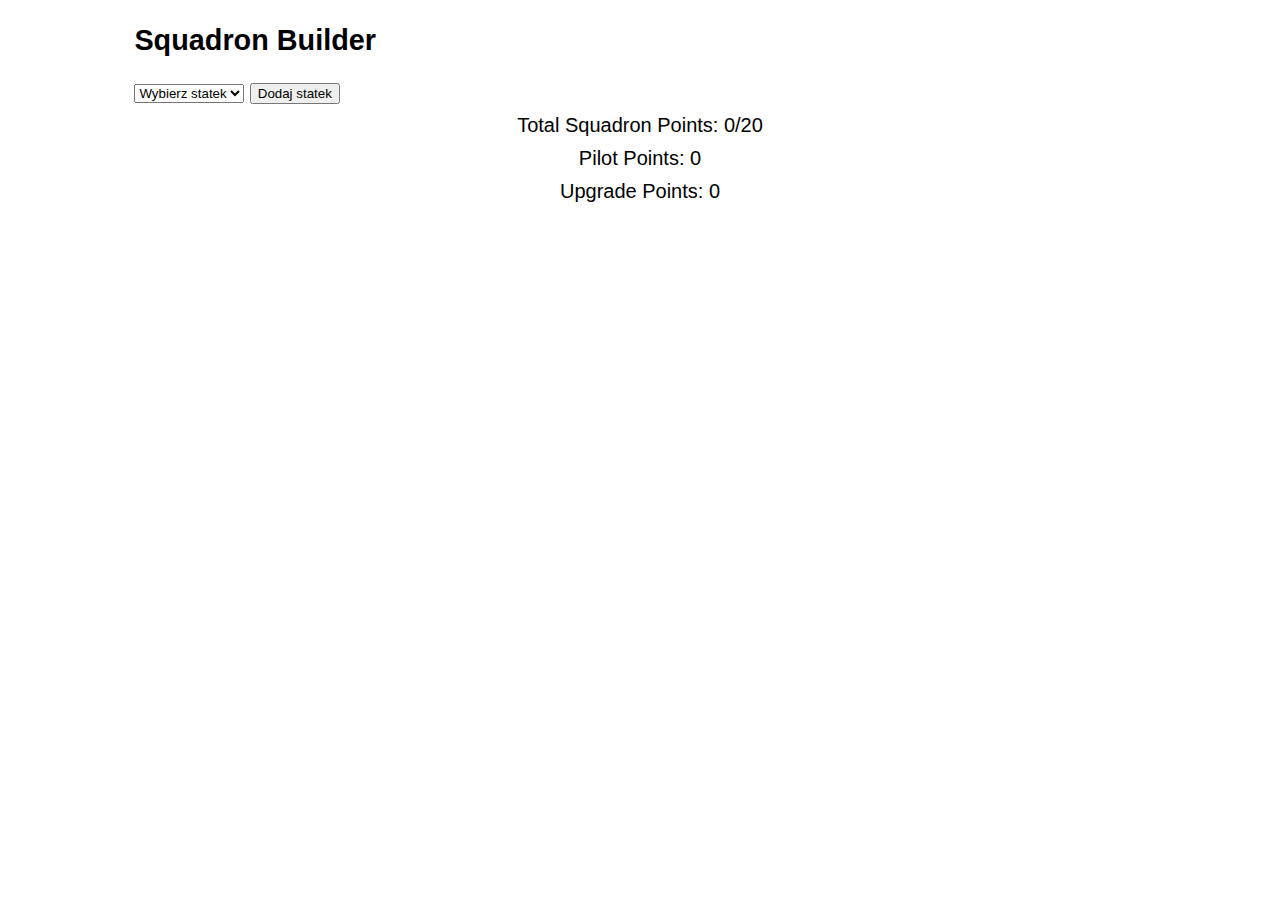
<file: rebels.html>
<!DOCTYPE html>
<html lang="pl">
<head>
  <meta charset="UTF-8">
  <meta name="viewport" content="width=device-width, initial-scale=1.0">
  <title>Squadron Builder</title>
  <link rel="stylesheet" href="style.css">
</head>
<body>
  <div class="container">
    <h2>Squadron Builder</h2>
    <div id="squadron"></div>
    <!-- Select do wyboru typu statku -->
    <select id="shipTypeSelect">
      <option value="">Wybierz statek</option>
      <option value="xwing">X‑Wing</option>
      <option value="ywing">Y‑Wing</option>
      <option value="awing">A‑Wing</option>
      <option value="uwing">U‑Wing</option>
      <option value="arc170">ARC-170</option>
      <option value="fangfighter">Fang Figther</option>
    </select>
    <!-- Przycisk, który dodaje statek na podstawie wyboru -->
    <button onclick="addShipByType()">Dodaj statek</button>
    <div class="points">
      Total Squadron Points: <span id="totalSquadPoints">0</span>/20
    </div>
    <div class="points">
      Pilot Points: <span id="totalPilotPoints">0</span>
    </div>
    <div class="points">
      Upgrade Points: <span id="totalUpgradePoints">0</span>
    </div>
  </div>
  
  <!-- Dołączamy pliki z regułami -->
  <script src="xwing-rules.js"></script>
  <script src="ywing-rules.js"></script>
  <script src="awing-rules.js"></script>
  <script src="uwing-rules.js"></script>
  <script src="arc170-rules.js"></script>
  <script src="fangfighter-rules.js"></script>
  <script>
    // Funkcja, która na podstawie wybranego typu statku wywoła odpowiednią metodę modułu
    function addShipByType() {
  const select = document.getElementById("shipTypeSelect");
  const type = select.value;
  if (type === "xwing") {
    xwingRules.addShip();
  } else if (type === "awing") {
    awingRules.addShip();
  } else if (type === "ywing") {
    ywingRules.addShip();
  } else if (type === "uwing") {
    uwingRules.addShip();
  } else if (type === "arc170") {
    arc170Rules.addShip();
  } else if (type === "fangfighter") {
    fangfighterRules.addShip();
  }
  select.selectedIndex = 0;
}

function updateGlobalTotalPoints() {
  let totalPilot = 0;
  let totalUpgrade = 0;
  const shipSections = document.querySelectorAll('.ship-section');

  shipSections.forEach(section => {
    if (section.classList.contains('xwing')) {
      totalPilot += xwingRules.getPilotPoints(section);
      totalUpgrade += xwingRules.getUpgradePoints(section);
    } else if (section.classList.contains('awing')) {
      totalPilot += awingRules.getPilotPoints(section);
      totalUpgrade += awingRules.getUpgradePoints(section);
    } else if (section.classList.contains('ywing')) {
      totalPilot += ywingRules.getPilotPoints(section);
      totalUpgrade += ywingRules.getUpgradePoints(section);
    } else if (section.classList.contains('uwing')) {
      totalPilot += uwingRules.getPilotPoints(section);
      totalUpgrade += uwingRules.getUpgradePoints(section);
    } else if (section.classList.contains('arc170')) {
      totalPilot += arc170Rules.getPilotPoints(section);
      totalUpgrade += arc170Rules.getUpgradePoints(section);
    } else if (section.classList.contains('fangfighter')) {
      totalPilot += fangfighterRules.getPilotPoints(section);
      totalUpgrade += fangfighterRules.getUpgradePoints(section);
    }
  });

  document.getElementById("totalPilotPoints").innerText = totalPilot;
  document.getElementById("totalUpgradePoints").innerText = totalUpgrade;
  document.getElementById("totalSquadPoints").innerText = `${totalPilot + totalUpgrade}/20`;
}

    window.updateGlobalTotalPoints = updateGlobalTotalPoints;
  </script>
</body>
</html>
</file>
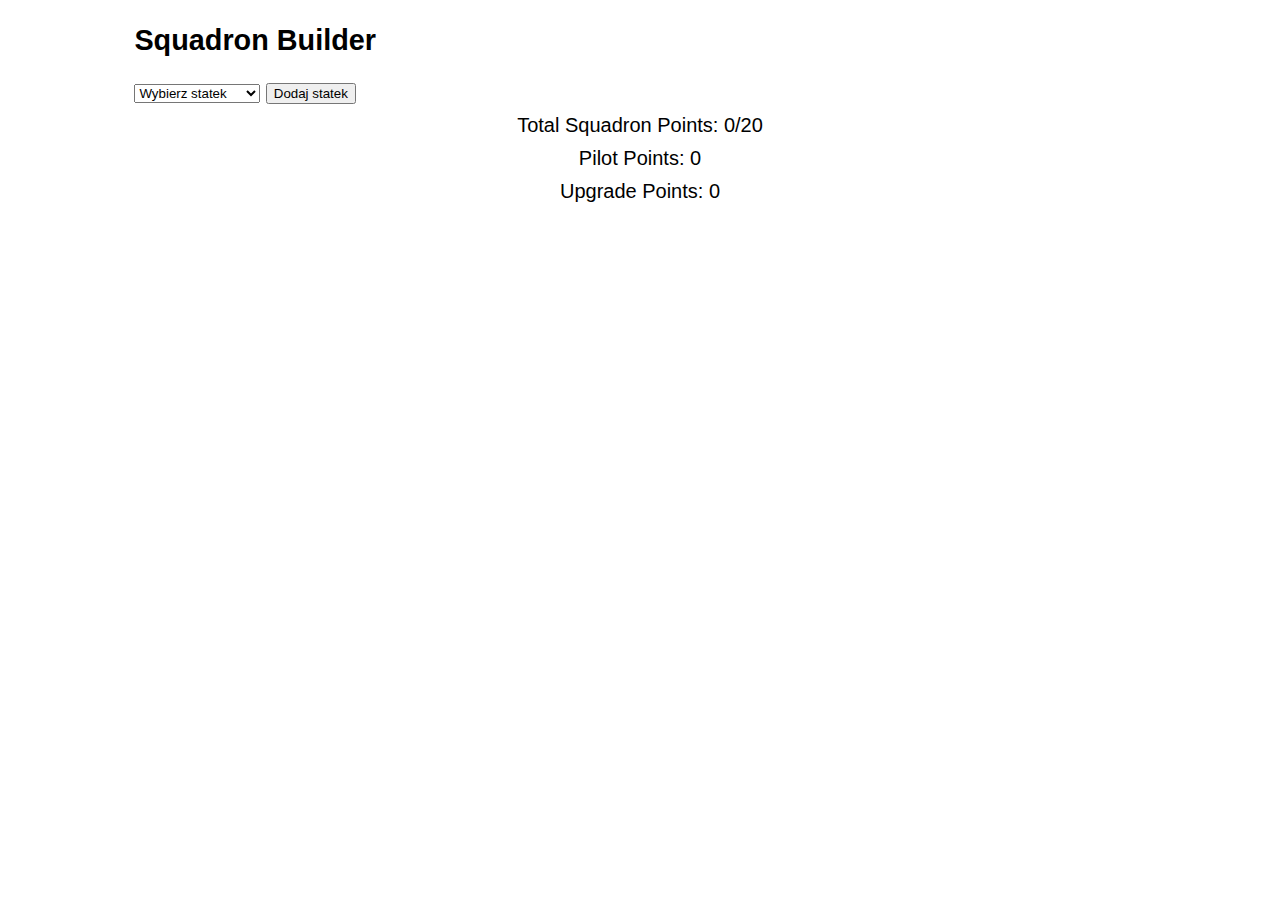
<file: rebels/rebels.html>
<!DOCTYPE html>
<html lang="pl">
<head>
  <meta charset="UTF-8">
  <meta name="viewport" content="width=device-width, initial-scale=1.0">
  <title>Squadron Builder</title>
  <link rel="stylesheet" href="style.css">
</head>
<body>
  <div class="container">
    <h2>Squadron Builder</h2>
    <div id="squadron"></div>
    
    <!-- Select do wyboru typu statku -->
    <select id="shipTypeSelect">
      <option value="">Wybierz statek</option>
      <option value="xwing">X‑Wing</option>
      <option value="ywing">Y‑Wing</option>
      <option value="awing">A‑Wing</option>
      <option value="uwing">U‑Wing</option>
      <option value="arc170">ARC-170</option>
      <option value="fangfighter">Fang Fighter</option>
      <option value="auzituck">Auzituck Gunship</option>
      <option value="bwing">B‑Wing</option>
      <option value="kwing">K‑Wing</option>
      <option value="ewing">E‑Wing</option>
      <option value="gauntlet">Gauntlet Fighter</option> <!-- Dodano Gauntlet Fighter -->
    </select>

    <!-- Przycisk, który dodaje statek na podstawie wyboru -->
    <button onclick="addShipByType()">Dodaj statek</button>

    <div class="points">
      Total Squadron Points: <span id="totalSquadPoints">0</span>/20
    </div>
    <div class="points">
      Pilot Points: <span id="totalPilotPoints">0</span>
    </div>
    <div class="points">
      Upgrade Points: <span id="totalUpgradePoints">0</span>
    </div>
  </div>
  
  <!-- Dołączamy pliki z regułami -->
  <script src="xwing-rules.js"></script>
  <script src="ywing-rules.js"></script>
  <script src="awing-rules.js"></script>
  <script src="uwing-rules.js"></script>
  <script src="arc170-rules.js"></script>
  <script src="fangfighter-rules.js"></script>
  <script src="auzituck-rules.js"></script>
  <script src="bwing-rules.js"></script>
  <script src="kwing-rules.js"></script>
  <script src="ewing-rules.js"></script>
  <script src="gauntlet-rules.js"></script> <!-- Dodano Gauntlet Fighter -->

  <script>
    // Funkcja, która na podstawie wybranego typu statku wywoła odpowiednią metodę modułu
    function addShipByType() {
      const select = document.getElementById("shipTypeSelect");
      const type = select.value;
      if (type === "xwing") {
        xwingRules.addShip();
      } else if (type === "awing") {
        awingRules.addShip();
      } else if (type === "ywing") {
        ywingRules.addShip();
      } else if (type === "uwing") {
        uwingRules.addShip();
      } else if (type === "arc170") {
        arc170Rules.addShip();
      } else if (type === "fangfighter") {
        fangfighterRules.addShip();
      } else if (type === "auzituck") {
        auzituckRules.addShip();
      } else if (type === "bwing") {
        bwingRules.addShip();
      } else if (type === "kwing") {
        kwingRules.addShip(); // Obsługa K-Winga
      } else if (type === "ewing") {
        ewingRules.addShip(); // Obsługa E-Winga
      } else if (type === "gauntlet") {
        gauntletRules.addShip(); // Obsługa Gauntlet Fighter
      }
      select.selectedIndex = 0;
    }

    function updateGlobalTotalPoints() {
      let totalPilot = 0;
      let totalUpgrade = 0;
      const shipSections = document.querySelectorAll('.ship-section');

      shipSections.forEach(section => {
        if (section.classList.contains('xwing')) {
          totalPilot += xwingRules.getPilotPoints(section);
          totalUpgrade += xwingRules.getUpgradePoints(section);
        } else if (section.classList.contains('awing')) {
          totalPilot += awingRules.getPilotPoints(section);
          totalUpgrade += awingRules.getUpgradePoints(section);
        } else if (section.classList.contains('ywing')) {
          totalPilot += ywingRules.getPilotPoints(section);
          totalUpgrade += ywingRules.getUpgradePoints(section);
        } else if (section.classList.contains('uwing')) {
          totalPilot += uwingRules.getPilotPoints(section);
          totalUpgrade += uwingRules.getUpgradePoints(section);
        } else if (section.classList.contains('arc170')) {
          totalPilot += arc170Rules.getPilotPoints(section);
          totalUpgrade += arc170Rules.getUpgradePoints(section);
        } else if (section.classList.contains('fangfighter')) {
          totalPilot += fangfighterRules.getPilotPoints(section);
          totalUpgrade += fangfighterRules.getUpgradePoints(section);
        } else if (section.classList.contains('auzituck')) {
          totalPilot += auzituckRules.getPilotPoints(section);
          totalUpgrade += auzituckRules.getUpgradePoints(section);
        } else if (section.classList.contains('bwing')) {
          totalPilot += bwingRules.getPilotPoints(section);
          totalUpgrade += bwingRules.getUpgradePoints(section);
        } else if (section.classList.contains('kwing')) {
          totalPilot += kwingRules.getPilotPoints(section);
          totalUpgrade += kwingRules.getUpgradePoints(section);
        } else if (section.classList.contains('ewing')) {
          totalPilot += ewingRules.getPilotPoints(section);
          totalUpgrade += ewingRules.getUpgradePoints(section);
        } else if (section.classList.contains('gauntlet')) {
          totalPilot += gauntletRules.getPilotPoints(section);
          totalUpgrade += gauntletRules.getUpgradePoints(section);
        }
      });

      document.getElementById("totalPilotPoints").innerText = totalPilot;
      document.getElementById("totalUpgradePoints").innerText = totalUpgrade;
      document.getElementById("totalSquadPoints").innerText = `${totalPilot + totalUpgrade}/20`;
    }

    window.updateGlobalTotalPoints = updateGlobalTotalPoints;
  </script>
</body>
</html>
</file>
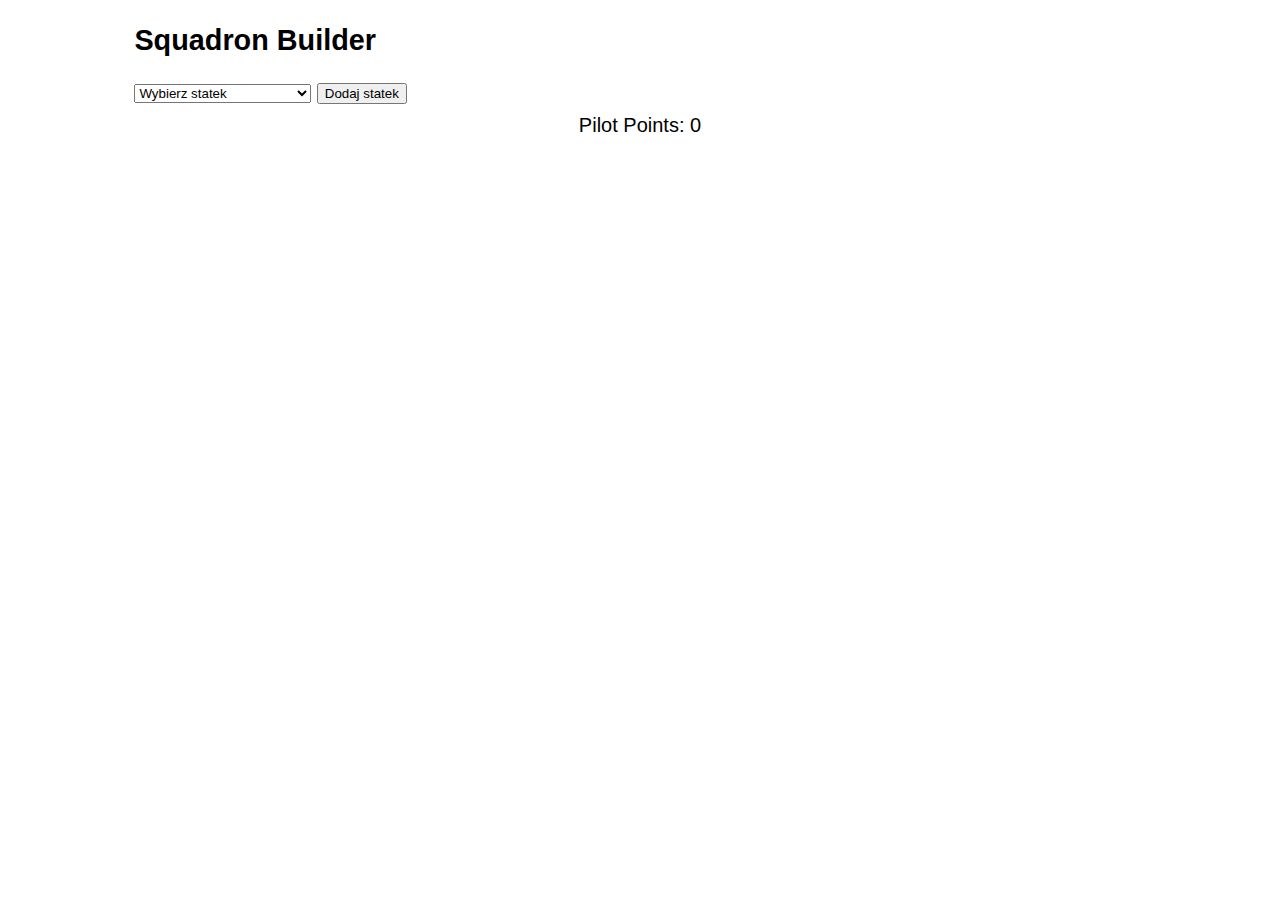
<file: bulider/rebels/rebels.html>
<!DOCTYPE html>
<html lang="pl">
<head>
  <meta charset="UTF-8">
  <meta name="viewport" content="width=device-width, initial-scale=1.0">
  <title>Squadron Builder</title>
  <link rel="stylesheet" href="style.css">
</head>
<body>
  <div class="container">
    <h2>Squadron Builder</h2>
    <div id="squadron"></div>

    <select id="shipTypeSelect">
      <option value="">Wybierz statek</option>
      <option value="xwing">X-Wing</option>
      <option value="ywing">Y-Wing</option>
      <option value="awing">A-Wing</option>
      <option value="uwing">U-Wing</option>
      <option value="arc170">ARC-170</option>
      <option value="fangfighter">Fang Fighter</option>
      <option value="auzituck">Auzituck Gunship</option>
      <option value="bwing">B-Wing</option>
      <option value="kwing">K-Wing</option>
      <option value="ewing">E-Wing</option>
      <option value="gauntlet">Gauntlet Fighter</option>
      <option value="hwk290">HWK-290</option>
      <option value="falcon">Millennium Falcon</option>
      <option value="attackshuttle">Attack Shuttle</option>
      <option value="sheathipede">Sheathipede-class Shuttle</option>
      <option value="tieln">TIE/ln Fighter</option>
      <option value="vcx100">VCX-100</option>
      <option value="yt2400">YT-2400</option>
      <option value="z95">Z-95 Headhunter</option>
    </select>

    <button onclick="addShipByType()">Dodaj statek</button>


    <div class="points">
      Pilot Points: <span id="totalPilotPoints">0</span>
    </div>
    
  </div>

  <!-- Twoje pliki zasad -->
  <script src="xwing-rules.js"></script>
  <script src="ywing-rules.js"></script>
  <script src="awing-rules.js"></script>
  <script src="uwing-rules.js"></script>
  <script src="arc170-rules.js"></script>
  <script src="fangfighter-rules.js"></script>
  <script src="auzituck-rules.js"></script>
  <script src="bwing-rules.js"></script>
  <script src="kwing-rules.js"></script>
  <script src="ewing-rules.js"></script>
  <script src="gauntlet-rules.js"></script>
  <script src="hwk290-rules.js"></script>
  <script src="millennium-falcon-rules.js"></script>
  <script src="attack-shuttle-rules.js"></script>
  <script src="sheathipede-shuttle-rules.js"></script>
  <script src="tielnfighter-rules.js"></script>
  <script src="vcx100-rules.js"></script>
  <script src="yt2400-rules.js"></script>
  <script src="z95-rules.js"></script>

  <script>
    function addShipByType() {
      const select = document.getElementById("shipTypeSelect");
      const type = select.value;
      if (type === "xwing") {
        xwingRules.addShip();
      } else if (type === "ywing") {
        ywingRules.addShip();
      } else if (type === "awing") {
        awingRules.addShip();
      } else if (type === "uwing") {
        uwingRules.addShip();
      } else if (type === "arc170") {
        arc170Rules.addShip();
      } else if (type === "fangfighter") {
        fangfighterRules.addShip();
      } else if (type === "auzituck") {
        auzituckRules.addShip();
      } else if (type === "bwing") {
        bwingRules.addShip();
      } else if (type === "kwing") {
        kwingRules.addShip();
      } else if (type === "ewing") {
        ewingRules.addShip();
      } else if (type === "gauntlet") {
        gauntletRules.addShip();
      } else if (type === "hwk290") {
        hwk290Rules.addShip();
      } else if (type === "falcon") {
        falconRules.addShip();
      } else if (type === "attackshuttle") {
        attackShuttleRules.addShip();
      } else if (type === "sheathipede") {
        sheathipedeRules.addShip();
      } else if (type === "tieln") {
        tielnRules.addShip();
      } else if (type === "vcx100") {
        vcx100Rules.addShip();
      } else if (type === "yt2400") {
        yt2400Rules.addShip();
      } else if (type === "z95") {
        z95Rules.addShip();
      }
      select.selectedIndex = 0;

      // dodaj przyciski Usuń do nowych sekcji
      addRemoveButtons();
      updateGlobalTotalPoints();
    }

    function addRemoveButtons() {
  document.querySelectorAll('.ship-section').forEach(section => {
    if (!section.classList.contains('remove-added')) {
      console.log('Dodaję przycisk do sekcji:', section); // DEBUG
      const btn = document.createElement('button');
      btn.type = 'button';
      btn.innerText = 'Usuń statek';
      btn.className = 'remove-ship-btn';
      btn.addEventListener('click', () => {
        console.log('Usuwam sekcję:', section); // DEBUG
        section.remove();
        updateGlobalTotalPoints();
      });
      section.appendChild(btn);
      section.classList.add('remove-added');
    }
  });
}


    function updateGlobalTotalPoints() {
      let totalPilot = 0;
      let totalUpgrade = 0;
      const shipSections = document.querySelectorAll('.ship-section');

      shipSections.forEach(section => {
        if (section.classList.contains('xwing')) {
          totalPilot += xwingRules.getPilotPoints(section);
          totalUpgrade += xwingRules.getUpgradePoints(section);
        } else if (section.classList.contains('ywing')) {
          totalPilot += ywingRules.getPilotPoints(section);
          totalUpgrade += ywingRules.getUpgradePoints(section);
        } else if (section.classList.contains('awing')) {
          totalPilot += awingRules.getPilotPoints(section);
          totalUpgrade += awingRules.getUpgradePoints(section);
        } else if (section.classList.contains('uwing')) {
          totalPilot += uwingRules.getPilotPoints(section);
          totalUpgrade += uwingRules.getUpgradePoints(section);
        } else if (section.classList.contains('arc170')) {
          totalPilot += arc170Rules.getPilotPoints(section);
          totalUpgrade += arc170Rules.getUpgradePoints(section);
        } else if (section.classList.contains('fangfighter')) {
          totalPilot += fangfighterRules.getPilotPoints(section);
          totalUpgrade += fangfighterRules.getUpgradePoints(section);
        } else if (section.classList.contains('auzituck')) {
          totalPilot += auzituckRules.getPilotPoints(section);
          totalUpgrade += auzituckRules.getUpgradePoints(section);
        } else if (section.classList.contains('bwing')) {
          totalPilot += bwingRules.getPilotPoints(section);
          totalUpgrade += bwingRules.getUpgradePoints(section);
        } else if (section.classList.contains('kwing')) {
          totalPilot += kwingRules.getPilotPoints(section);
          totalUpgrade += kwingRules.getUpgradePoints(section);
        } else if (section.classList.contains('ewing')) {
          totalPilot += ewingRules.getPilotPoints(section);
          totalUpgrade += ewingRules.getUpgradePoints(section);
        } else if (section.classList.contains('gauntlet')) {
          totalPilot += gauntletRules.getPilotPoints(section);
          totalUpgrade += gauntletRules.getUpgradePoints(section);
        } else if (section.classList.contains('hwk290')) {
          totalPilot += hwk290Rules.getPilotPoints(section);
          totalUpgrade += hwk290Rules.getUpgradePoints(section);
        } else if (section.classList.contains('falcon')) {
          totalPilot += falconRules.getPilotPoints(section);
          totalUpgrade += falconRules.getUpgradePoints(section);
        } else if (section.classList.contains('shuttle')) {
          if (sheathipedeRules.getPilotPoints(section) !== 0) {
            totalPilot += sheathipedeRules.getPilotPoints(section);
            totalUpgrade += sheathipedeRules.getUpgradePoints(section);
          } else {
            totalPilot += attackShuttleRules.getPilotPoints(section);
            totalUpgrade += attackShuttleRules.getUpgradePoints(section);
          }
        } else if (section.classList.contains('tieln')) {
          totalPilot += tielnRules.getPilotPoints(section);
          totalUpgrade += tielnRules.getUpgradePoints(section);
        } else if (section.classList.contains('vcx100')) {
          totalPilot += vcx100Rules.getPilotPoints(section);
          totalUpgrade += vcx100Rules.getUpgradePoints(section);
        } else if (section.classList.contains('yt2400')) {
          totalPilot += yt2400Rules.getPilotPoints(section);
          totalUpgrade += yt2400Rules.getUpgradePoints(section);
        } else if (section.classList.contains('z95')) {
          totalPilot += z95Rules.getPilotPoints(section);
          totalUpgrade += z95Rules.getUpgradePoints(section);
        }
      });

      document.getElementById("totalPilotPoints").innerText = totalPilot;
      document.getElementById("totalUpgradePoints").innerText = totalUpgrade;
      document.getElementById("totalSquadPoints").innerText = `${totalPilot + totalUpgrade}/20`;
    }

    window.addEventListener('DOMContentLoaded', () => {
      addRemoveButtons();
      updateGlobalTotalPoints();
    });
    window.updateGlobalTotalPoints = updateGlobalTotalPoints;
  </script>
</body>
</html>
</file>
<file: style.css>
/* Font */
@font-face
{
  font-family: 'Tie Wing';
  src: url('TIE-WING.ttf') format('truetype');
  /* Możesz dodać więcej formatów, np. .woff lub .woff2 */
}

/* Globalne style */
body
{
  font-family: Arial, sans-serif;
  font-size: 120%;
}

/* Header */
header
{
  display: grid;
  place-items: center; /* wyśrodkowanie poziome i pionowe */
  height: 150px;
  background-image: url('star-wars-space-background-1920-x-1080-f1o3qr8zm0z4662c.jpg');
  background-position: center;
  background-repeat: no-repeat;
  background-size: cover;
  color: #FFE81F;
  font-family: 'Tie Wing', sans-serif;
  padding: 0 20px;
  text-align: center;
}

header h1
{
  margin: 0 auto;
}

/* Inne sekcje */
.bulider,
.word
{
  text-align: center;
}

header nav
{
  text-align: right;
}

.content
{
  padding: 20px;
  min-height: 300px;
  text-align: center;
  margin: 20px;
 
  color: white;
}

.table
{
  text-align: center;
  color: white;
  width: 100%;
  overflow-x: auto;
  -webkit-overflow-scrolling: touch;
}

table
{
  background-color: #333;
  max-width: 10px;
  margin: 0 auto;
}

tr, td, th
{
  border-color: #fff;
  border-style: solid;
}

main
{
  padding: 20px;
  background-color: #1C1C1C;
  min-height: 1000px;
  width: 100%;
}

footer
{
  font-size: 150%;
  font-family: 'Tie Wing', sans-serif;
  background-image: url('star-wars-space-background-1920-x-1080-f1o3qr8zm0z4662c.jpg');
  background-position: center;
  background-repeat: no-repeat;
  color: #FFE81F;
  text-align: center;
  align-items: center;
  padding: 10px 20px;
  min-height: 120px;
}

.nav
{
  font-family: Arial, Helvetica, sans-serif;
  padding: 10px 20px;
  color: #FFE81F;
  position: relative;
  z-index: 1;
}

/* HAMBURGER */
.menu-icon
{
  position: fixed;
  top: 20px;
  right: 10px;
  width: 30px;
  height: 25px;
  display: flex;
  flex-direction: column;
  justify-content: space-between;
  cursor: pointer;
  z-index: 1001;
}

.menu-icon span
{
  display: block;
  height: 3px;
  background: #FFE81F;
  border-radius: 3px;
  transition: all 0.3s ease;
}

/* Checkbox ukryty */
.menu-toggle
{
  display: none;
}

/* MENU – rozwijane poziomo */
.menu
{
  list-style: none;
  margin: 0;
  padding: 1rem;
  display: none;
  position: fixed;
  top: 0;
  right: 0;
  width: 100%;
  background-color: black;
  color: white;
  flex-direction: column;
  align-items: flex-start;
  gap: 20px;
  z-index: 1000;
  box-shadow: 0 0 10px rgba(0, 0, 0, 0.5);
}

.menu li
{
  margin: 10px 0;
}

.menu a
{
  color: #fff;
  text-decoration: none;
  font-size: 20px;
}

/* Pokaż menu po kliknięciu */
.menu-toggle:checked + .menu-icon + .menu
{
  display: flex;
}

/* Container */
.container
{
  width: 80%;
  margin: auto;
}

/* Sekcja statków */
.ship-section
{
  margin-bottom: 20px;
  border: 1px solid #555;
  padding: 10px;
  background-color: #333;
}

.pilot-select,
.upgrade-select
{
  width: 100%;
  margin-bottom: 10px;
}

.points
{
  font-size: 20px;
  text-align: center;
  margin-top: 10px;
}

.upgrade-limit,
.upgrade-points
{
  font-size: 14px;
  color: #bbb;
  margin-top: 5px;
}

.warning
{
  color: red;
  font-weight: bold;
}

/* Animacja hamburgera */
.menu-icon.open span:nth-child(1)
{
  transform: translateY(11px) rotate(45deg);
}

.menu-icon.open span:nth-child(2)
{
  opacity: 0;
}

.menu-icon.open span:nth-child(3)
{
  transform: translateY(-11px) rotate(-45deg);
}
.panel
{
  color: white;
}
.galeria-zdjec-wrapper {
  position: relative;
  width: 100%;
  max-width: 600px;
  margin: auto;
  overflow: hidden;
}

/* Kontener zdjęć ustawiony jako flex */
.galeria-zdjec {
  display: flex;
  transition: transform 0.5s ease;
}

/* Każdy slajd zajmuje 100% szerokości kontenera */
.galeria-zdjec .zdjecie {
  flex: 0 0 100%;
}

/* Zdjęcia responsywne */
.galeria-zdjec img 
{
  width: 100%;
  display: block;
}

/* Stylowanie przycisków strzałek */
.arrow
 {
  position: absolute;
  top: 50%;
  transform: translateY(-50%);
  background: rgba(0, 0, 0, 0.5);
  color: #fff;
  border: none;
  padding: 10px;
  font-size: 18px;
  cursor: pointer;
  z-index: 2;
}

.arrow.left 
{
  left: 10px;
}

.arrow.right 
{
  right: 10px;
}
.zdjecie img 
{
  width: 300px;
  height: 150px;
  object-fit: cover; /* Przytnie, ale zachowa proporcje */
  border-radius: 10px;
  box-shadow: 0 4px 8px rgba(0,0,0,0.2);
  transition: transform 0.3s ease;
}
/* MEDIA QUERY – dla ekranów większych niż 800px */
@media screen and (min-width: 800px)
{
  .columns
  {
    display: grid;
    grid-template-columns: 1fr 1fr;
    grid-gap: 20px;
  }

  header
  {
    display: flex;
    font-family: 'Tie Wing', sans-serif;
    font-size: 200%;
    background-image: url('star-wars-space-background-1920-x-1080-f1o3qr8zm0z4662c.jpg');
    background-position: center;
    background-repeat: no-repeat;
    color: #FFE81F;
    min-height: 120px;
    text-align: center;
    position: relative;
    justify-content: flex-end; /* Nawigacja po prawej stronie */
    align-items: center;
    padding: 10px 20px;
  }
  .zdjecie img 
  {
    width: 100%;
  }

  footer
  {
    min-height: 150px;
    font-size: 150%;
    font-family: 'Tie Wing', sans-serif;
    background-image: url('star-wars-space-background-1920-x-1080-f1o3qr8zm0z4662c.jpg');
    background-position: center;
    background-repeat: no-repeat;
    color: #FFE81F;
    text-align: center;
    align-items: center;
    padding: 10px 20px;
  }

  table
  {
    background-color: #333;
    max-width: 300px;
    min-height: 300px;
    margin: 0 auto;
  }

  tr, td, th
  {
    border-color: #fff;
    border-style: solid;
    min-width: 250px;
  }

  /* Ukryj hamburgera na komputerze */
  .menu-icon
  {
    display: none;
  }

  /* Pokaż menu poziomo */
  .menu
  {
    display: flex !important;
    position: static;
    flex-direction: row;
    background: none;
    color: #FFE81F;
    gap: 30px;
    align-items: center;
  }

  .menu a
  {
    font-size: 18px;
    color: #FFE81F;
  }
  .login 
  {
    margin-left: 30%;
    max-width: 700px;
    margin-top: 15%;
  }
  .login p
  {
    color: white;
  }
  .zdjecie img {
    width: 600px;
    height: 300px;
  }
}
</file>
<file: rebels/style.css>
/* Font */
@font-face
{
  font-family: 'Tie Wing';
  src: url('TIE-WING.ttf') format('truetype');
  /* Możesz dodać więcej formatów, np. .woff lub .woff2 */
}

/* Globalne style */
body
{
  font-family: Arial, sans-serif;
  font-size: 120%;
}

/* Header */
header
{
  display: grid;
  place-items: center; /* wyśrodkowanie poziome i pionowe */
  height: 150px;
  background-image: url('star-wars-space-background-1920-x-1080-f1o3qr8zm0z4662c.jpg');
  background-position: center;
  background-repeat: no-repeat;
  background-size: cover;
  color: #FFE81F;
  font-family: 'Tie Wing', sans-serif;
  padding: 0 20px;
  text-align: center;
}

header h1
{
  margin: 0 auto;
}

/* Inne sekcje */
.bulider,
.word
{
  text-align: center;
}

header nav
{
  text-align: right;
}

.content
{
  padding: 20px;
  min-height: 300px;
  text-align: center;
  margin: 20px;
  border: 3px solid;
  color: white;
}

.table
{
  text-align: center;
  color: white;
  width: 100%;
  overflow-x: auto;
  -webkit-overflow-scrolling: touch;
}

table
{
  background-color: #333;
  max-width: 10px;
  margin: 0 auto;
}

tr, td, th
{
  border-color: #fff;
  border-style: solid;
}

main
{
  padding: 20px;
  background-color: #1C1C1C;
  min-height: 1000px;
  width: 100%;
}

footer
{
  font-size: 150%;
  font-family: 'Tie Wing', sans-serif;
  background-image: url('star-wars-space-background-1920-x-1080-f1o3qr8zm0z4662c.jpg');
  background-position: center;
  background-repeat: no-repeat;
  color: #FFE81F;
  text-align: center;
  align-items: center;
  padding: 10px 20px;
  min-height: 120px;
}

.nav
{
  font-family: Arial, Helvetica, sans-serif;
  padding: 10px 20px;
  color: #FFE81F;
  position: relative;
  z-index: 1;
}

/* HAMBURGER */
.menu-icon
{
  position: fixed;
  top: 20px;
  right: 10px;
  width: 30px;
  height: 25px;
  display: flex;
  flex-direction: column;
  justify-content: space-between;
  cursor: pointer;
  z-index: 1001;
}

.menu-icon span
{
  display: block;
  height: 3px;
  background: #FFE81F;
  border-radius: 3px;
  transition: all 0.3s ease;
}

/* Checkbox ukryty */
.menu-toggle
{
  display: none;
}

/* MENU – rozwijane poziomo */
.menu
{
  list-style: none;
  margin: 0;
  padding: 1rem;
  display: none;
  position: fixed;
  top: 0;
  right: 0;
  width: 100%;
  background-color: black;
  color: white;
  flex-direction: column;
  align-items: flex-start;
  gap: 20px;
  z-index: 1000;
  box-shadow: 0 0 10px rgba(0, 0, 0, 0.5);
}

.menu li
{
  margin: 10px 0;
}

.menu a
{
  color: #fff;
  text-decoration: none;
  font-size: 20px;
}

/* Pokaż menu po kliknięciu */
.menu-toggle:checked + .menu-icon + .menu
{
  display: flex;
}

/* Container */
.container
{
  width: 80%;
  margin: auto;
}

/* Sekcja statków */
.ship-section
{
  margin-bottom: 20px;
  border: 1px solid #555;
  padding: 10px;
  background-color: #333;
}

.pilot-select,
.upgrade-select
{
  width: 100%;
  margin-bottom: 10px;
}

.points
{
  font-size: 20px;
  text-align: center;
  margin-top: 10px;
}

.upgrade-limit,
.upgrade-points
{
  font-size: 14px;
  color: #bbb;
  margin-top: 5px;
}

.warning
{
  color: red;
  font-weight: bold;
}

/* Animacja hamburgera */
.menu-icon.open span:nth-child(1)
{
  transform: translateY(11px) rotate(45deg);
}

.menu-icon.open span:nth-child(2)
{
  opacity: 0;
}

.menu-icon.open span:nth-child(3)
{
  transform: translateY(-11px) rotate(-45deg);
}
.panel
{
  color: white;
}
.galeria-zdjec 
{
  display: flex;
  overflow: hidden;
  width: 600px;
  margin: auto;
}

.zdjecie 
{
  flex: 0 0 600px;
}

.zdjecie img 
{
  width: 100%;
  height: auto;
  border-radius: 12px;
  box-shadow: 0 4px 10px rgba(0, 0, 0, 0.2);
}

/* MEDIA QUERY – dla ekranów większych niż 800px */
@media screen and (min-width: 800px)
{
  .columns
  {
    display: grid;
    grid-template-columns: 1fr 1fr;
    grid-gap: 20px;
  }

  header
  {
    display: flex;
    font-family: 'Tie Wing', sans-serif;
    font-size: 200%;
    background-image: url('star-wars-space-background-1920-x-1080-f1o3qr8zm0z4662c.jpg');
    background-position: center;
    background-repeat: no-repeat;
    color: #FFE81F;
    min-height: 120px;
    text-align: center;
    position: relative;
    justify-content: flex-end; /* Nawigacja po prawej stronie */
    align-items: center;
    padding: 10px 20px;
  }


  footer
  {
    min-height: 150px;
    font-size: 150%;
    font-family: 'Tie Wing', sans-serif;
    background-image: url('star-wars-space-background-1920-x-1080-f1o3qr8zm0z4662c.jpg');
    background-position: center;
    background-repeat: no-repeat;
    color: #FFE81F;
    text-align: center;
    align-items: center;
    padding: 10px 20px;
  }

  table
  {
    background-color: #333;
    max-width: 300px;
    min-height: 300px;
    margin: 0 auto;
  }

  tr, td, th
  {
    border-color: #fff;
    border-style: solid;
    min-width: 250px;
  }

  /* Ukryj hamburgera na komputerze */
  .menu-icon
  {
    display: none;
  }

  /* Pokaż menu poziomo */
  .menu
  {
    display: flex !important;
    position: static;
    flex-direction: row;
    background: none;
    color: #FFE81F;
    gap: 30px;
    align-items: center;
  }

  .menu a
  {
    font-size: 18px;
    color: #FFE81F;
  }
  .login 
  {
    margin-left: 30%;
    max-width: 700px;
    margin-top: 15%;
  }
  .login p
  {
    color: white;
  }
}
</file>
<file: bulider/rebels/style.css>
/* Font */
@font-face
{
  font-family: 'Tie Wing';
  src: url('TIE-WING.ttf') format('truetype');
  /* Możesz dodać więcej formatów, np. .woff lub .woff2 */
}

/* Globalne style */
body
{
  font-family: Arial, sans-serif;
  font-size: 120%;
}

/* Header */
header
{
  display: grid;
  place-items: center; /* wyśrodkowanie poziome i pionowe */
  height: 150px;
  background-image: url('star-wars-space-background-1920-x-1080-f1o3qr8zm0z4662c.jpg');
  background-position: center;
  background-repeat: no-repeat;
  background-size: cover;
  color: #FFE81F;
  font-family: 'Tie Wing', sans-serif;
  padding: 0 20px;
  text-align: center;
}

header h1
{
  margin: 0 auto;
}

/* Inne sekcje */
.bulider,
.word
{
  text-align: center;
}

header nav
{
  text-align: right;
}

.content
{
  padding: 20px;
  min-height: 300px;
  text-align: center;
  margin: 20px;
  border: 3px solid;
  color: white;
}

.table
{
  text-align: center;
  color: white;
  width: 100%;
  overflow-x: auto;
  -webkit-overflow-scrolling: touch;
}

table
{
  background-color: #333;
  max-width: 10px;
  margin: 0 auto;
}

tr, td, th
{
  border-color: #fff;
  border-style: solid;
}

main
{
  padding: 20px;
  background-color: #1C1C1C;
  min-height: 1000px;
  width: 100%;
}

footer
{
  font-size: 150%;
  font-family: 'Tie Wing', sans-serif;
  background-image: url('star-wars-space-background-1920-x-1080-f1o3qr8zm0z4662c.jpg');
  background-position: center;
  background-repeat: no-repeat;
  color: #FFE81F;
  text-align: center;
  align-items: center;
  padding: 10px 20px;
  min-height: 120px;
}

.nav
{
  font-family: Arial, Helvetica, sans-serif;
  padding: 10px 20px;
  color: #FFE81F;
  position: relative;
  z-index: 1;
}

/* HAMBURGER */
.menu-icon
{
  position: fixed;
  top: 20px;
  right: 10px;
  width: 30px;
  height: 25px;
  display: flex;
  flex-direction: column;
  justify-content: space-between;
  cursor: pointer;
  z-index: 1001;
}

.menu-icon span
{
  display: block;
  height: 3px;
  background: #FFE81F;
  border-radius: 3px;
  transition: all 0.3s ease;
}

/* Checkbox ukryty */
.menu-toggle
{
  display: none;
}

/* MENU – rozwijane poziomo */
.menu
{
  list-style: none;
  margin: 0;
  padding: 1rem;
  display: none;
  position: fixed;
  top: 0;
  right: 0;
  width: 100%;
  background-color: black;
  color: white;
  flex-direction: column;
  align-items: flex-start;
  gap: 20px;
  z-index: 1000;
  box-shadow: 0 0 10px rgba(0, 0, 0, 0.5);
}

.menu li
{
  margin: 10px 0;
}

.menu a
{
  color: #fff;
  text-decoration: none;
  font-size: 20px;
}

/* Pokaż menu po kliknięciu */
.menu-toggle:checked + .menu-icon + .menu
{
  display: flex;
}

/* Container */
.container
{
  width: 80%;
  margin: auto;
}

/* Sekcja statków */
.ship-section
{
  margin-bottom: 20px;
  border: 1px solid #555;
  padding: 10px;
  background-color: #333;
}

.pilot-select,
.upgrade-select
{
  width: 100%;
  margin-bottom: 10px;
}

.points
{
  font-size: 20px;
  text-align: center;
  margin-top: 10px;
}

.upgrade-limit,
.upgrade-points
{
  font-size: 14px;
  color: #bbb;
  margin-top: 5px;
}

.warning
{
  color: red;
  font-weight: bold;
}

/* Animacja hamburgera */
.menu-icon.open span:nth-child(1)
{
  transform: translateY(11px) rotate(45deg);
}

.menu-icon.open span:nth-child(2)
{
  opacity: 0;
}

.menu-icon.open span:nth-child(3)
{
  transform: translateY(-11px) rotate(-45deg);
}
.panel
{
  color: white;
}
.galeria-zdjec 
{
  display: flex;
  overflow: hidden;
  width: 600px;
  margin: auto;
}

.zdjecie 
{
  flex: 0 0 600px;
}

.zdjecie img 
{
  width: 100%;
  height: auto;
  border-radius: 12px;
  box-shadow: 0 4px 10px rgba(0, 0, 0, 0.2);
}

/* MEDIA QUERY – dla ekranów większych niż 800px */
@media screen and (min-width: 800px)
{
  .columns
  {
    display: grid;
    grid-template-columns: 1fr 1fr;
    grid-gap: 20px;
  }

  header
  {
    display: flex;
    font-family: 'Tie Wing', sans-serif;
    font-size: 200%;
    background-image: url('star-wars-space-background-1920-x-1080-f1o3qr8zm0z4662c.jpg');
    background-position: center;
    background-repeat: no-repeat;
    color: #FFE81F;
    min-height: 120px;
    text-align: center;
    position: relative;
    justify-content: flex-end; /* Nawigacja po prawej stronie */
    align-items: center;
    padding: 10px 20px;
  }


  footer
  {
    min-height: 150px;
    font-size: 150%;
    font-family: 'Tie Wing', sans-serif;
    background-image: url('star-wars-space-background-1920-x-1080-f1o3qr8zm0z4662c.jpg');
    background-position: center;
    background-repeat: no-repeat;
    color: #FFE81F;
    text-align: center;
    align-items: center;
    padding: 10px 20px;
  }

  table
  {
    background-color: #333;
    max-width: 300px;
    min-height: 300px;
    margin: 0 auto;
  }

  tr, td, th
  {
    border-color: #fff;
    border-style: solid;
    min-width: 250px;
  }

  /* Ukryj hamburgera na komputerze */
  .menu-icon
  {
    display: none;
  }

  /* Pokaż menu poziomo */
  .menu
  {
    display: flex !important;
    position: static;
    flex-direction: row;
    background: none;
    color: #FFE81F;
    gap: 30px;
    align-items: center;
  }

  .menu a
  {
    font-size: 18px;
    color: #FFE81F;
  }
  .login 
  {
    margin-left: 30%;
    max-width: 700px;
    margin-top: 15%;
  }
  .login p
  {
    color: white;
  }
}
</file>
